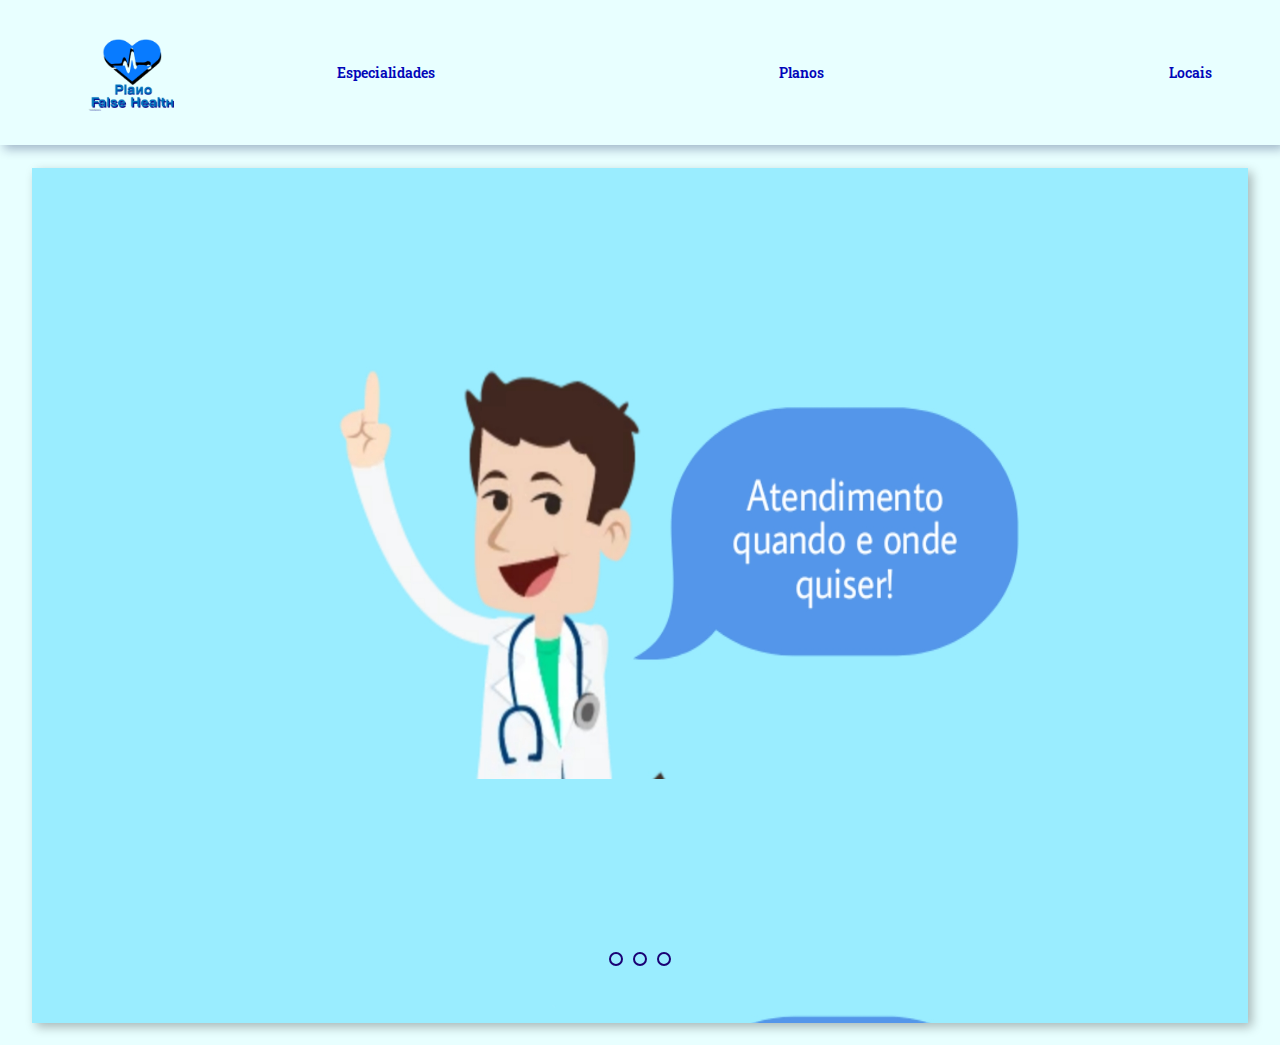
<file: index.html>
<!DOCTYPE html>
<html lang="pt-br">

<head>
    <meta charset="UTF-8">
    <meta name="viewport" content="width=device-width, initial-scale=1.0">
    <link rel="stylesheet" href="css/style.css">
    <script src="js/script.js" defer></script>

    <!-- FONTES -->
    <link rel="preconnect" href="https://fonts.googleapis.com">
    <link rel="preconnect" href="https://fonts.gstatic.com" crossorigin>
    <link href="https://fonts.googleapis.com/css2?family=Roboto+Slab:wght@100..900&display=swap" rel="stylesheet">

    <link rel="preconnect" href="https://fonts.googleapis.com">
    <link rel="preconnect" href="https://fonts.gstatic.com" crossorigin>
    <link href="https://fonts.googleapis.com/css2?family=Crimson+Pro:ital,wght@0,200..900;1,200..900&display=swap" rel="stylesheet">

    <!-- FAVICONS -->
    <link rel="apple-touch-icon" sizes="180x180" href="favicons/apple-touch-icon.png">
    <link rel="icon" type="image/png" sizes="32x32" href="favicons/favicon-32x32.png">
    <link rel="icon" type="image/png" sizes="16x16" href="favicons/favicon-16x16.png">
    <link rel="manifest" href="favicons/site.webmanifest">
    <title>Hospital False Med</title>
</head>

<body>
    <header>
        <nav class="nav_principal">
            <a href="index.html">
                <img src="images/fundo1.png" width="20" height="20" alt="" class="logotipo">
            </a>
            <div class="menu">
                <a href="especialidades.html">Especialidades</a>
                <a href="planos.html">Planos</a>
                <a href="locais.html">Locais</a>
            </div>
        </nav>
    </header>

    <main class="main">
        <section class="section_1">
            <div class="slider">
                <div class="slides">
                    <input type="radio" name="btn_radio" id="btn1">
                    <input type="radio" name="btn_radio" id="btn2">
                    <input type="radio" name="btn_radio" id="btn3">

                    <div class="slide first">
                        <img src="images/Picsart_24-04-07_16-02-31-211.jpg" alt="Imagem 1">
                    </div>
                    <div class="slide second">
                        <img src="images/Picsart_24-04-07_16-03-59-689.jpg" alt="Imagem 2">
                    </div>
                    <div class="slide third">
                        <img src="images/Picsart_24-04-07_16-09-45-790.jpg" alt="Imagem 3">
                    </div>

                    <div class="nav_auto">
                        <div class="auto-btn1"></div>
                        <div class="auto-btn2"></div>
                        <div class="auto-btn3"></div>
                    </div>
                </div>

                <div class="manual-nav">
                    <label for="btn1" class="manual-btn"></label>
                    <label for="btn2" class="manual-btn"></label>
                    <label for="btn3" class="manual-btn"></label>
                </div>
            </div>
        </section>
    </main>
</body>

</html>
</file>
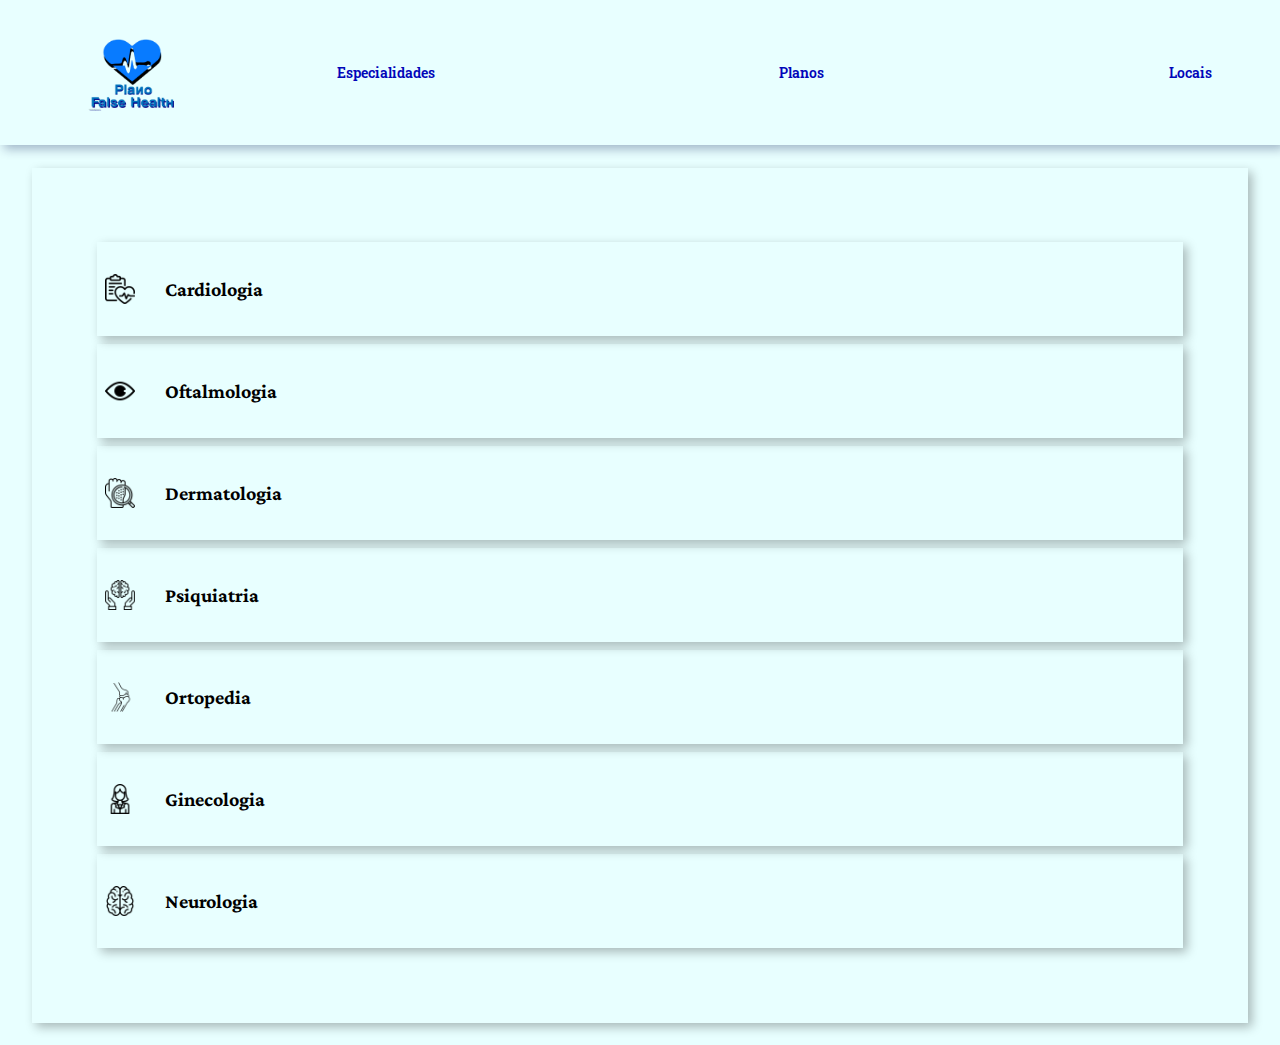
<file: especialidades.html>
<!DOCTYPE html>
<html lang="pt-br">

<head>
    <meta charset="UTF-8">
    <meta name="viewport" content="width=device-width, initial-scale=1.0">
    <link rel="stylesheet" href="css/style.css">
    <script src="js/script.js" defer></script>

    <!-- FONTES -->
    <link rel="preconnect" href="https://fonts.googleapis.com">
    <link rel="preconnect" href="https://fonts.gstatic.com" crossorigin>
    <link href="https://fonts.googleapis.com/css2?family=Roboto+Slab:wght@100..900&display=swap" rel="stylesheet">

    <link rel="preconnect" href="https://fonts.googleapis.com">
    <link rel="preconnect" href="https://fonts.gstatic.com" crossorigin>
    <link href="https://fonts.googleapis.com/css2?family=Crimson+Pro:ital,wght@0,200..900;1,200..900&display=swap" rel="stylesheet">

    <!-- FAVICONS -->
    <link rel="apple-touch-icon" sizes="180x180" href="favicons/apple-touch-icon.png">
    <link rel="icon" type="image/png" sizes="32x32" href="favicons/favicon-32x32.png">
    <link rel="icon" type="image/png" sizes="16x16" href="favicons/favicon-16x16.png">
    <link rel="manifest" href="favicons/site.webmanifest">
    <title>Hospital False Med</title>
</head>

<body>
    <header>
        <nav class="nav_principal">
            <a href="index.html">
                <img src="images/fundo1.png" width="20" height="20" alt="" class="logotipo">
            </a>
            <div class="menu">
                <a href="especialidades.html">Especialidades</a>
                <a href="planos.html">Planos</a>
                <a href="locais.html">Locais</a>
            </div>
        </nav>
    </header>

    <main class="themain">
        <section class="section_1">
            <div class="container-cat">
                <div class="categorias card">
                    <img src="images/cardiologia.png" width="20" height="20" alt="">
                    <h1>Cardiologia</h1>
                </div>
                <div class="categorias oftalmo">
                    <img src="images/olho.png" width="20" height="20" alt="">
                    <h1>Oftalmologia</h1>
                </div>
                <div class="categorias dermato">
                    <img src="images/dermatologia.png" width="20" height="20" alt="">
                    <h1>Dermatologia</h1>
                </div>
                <div class="categorias psiq">
                    <img src="images/cerebro-humano.png" width="20" height="20" alt="">
                    <h1>Psiquiatria</h1>
                </div>
                <div class="categorias orto">
                    <img src="images/articulacao.png" width="20" height="20" alt="">
                    <h1>Ortopedia</h1>
                </div>
                <div class="categorias gineco">
                    <img src="images/woman.png" width="20" height="20" alt="">
                    <h1>Ginecologia</h1>
                </div>
                <div class="categorias neuro">
                    <img src="images/cerebro.png" width="20" height="20" alt="">
                    <h1>Neurologia</h1>
                </div>
            </div>
        </section>
    </main>
</body>

</html>
</file>
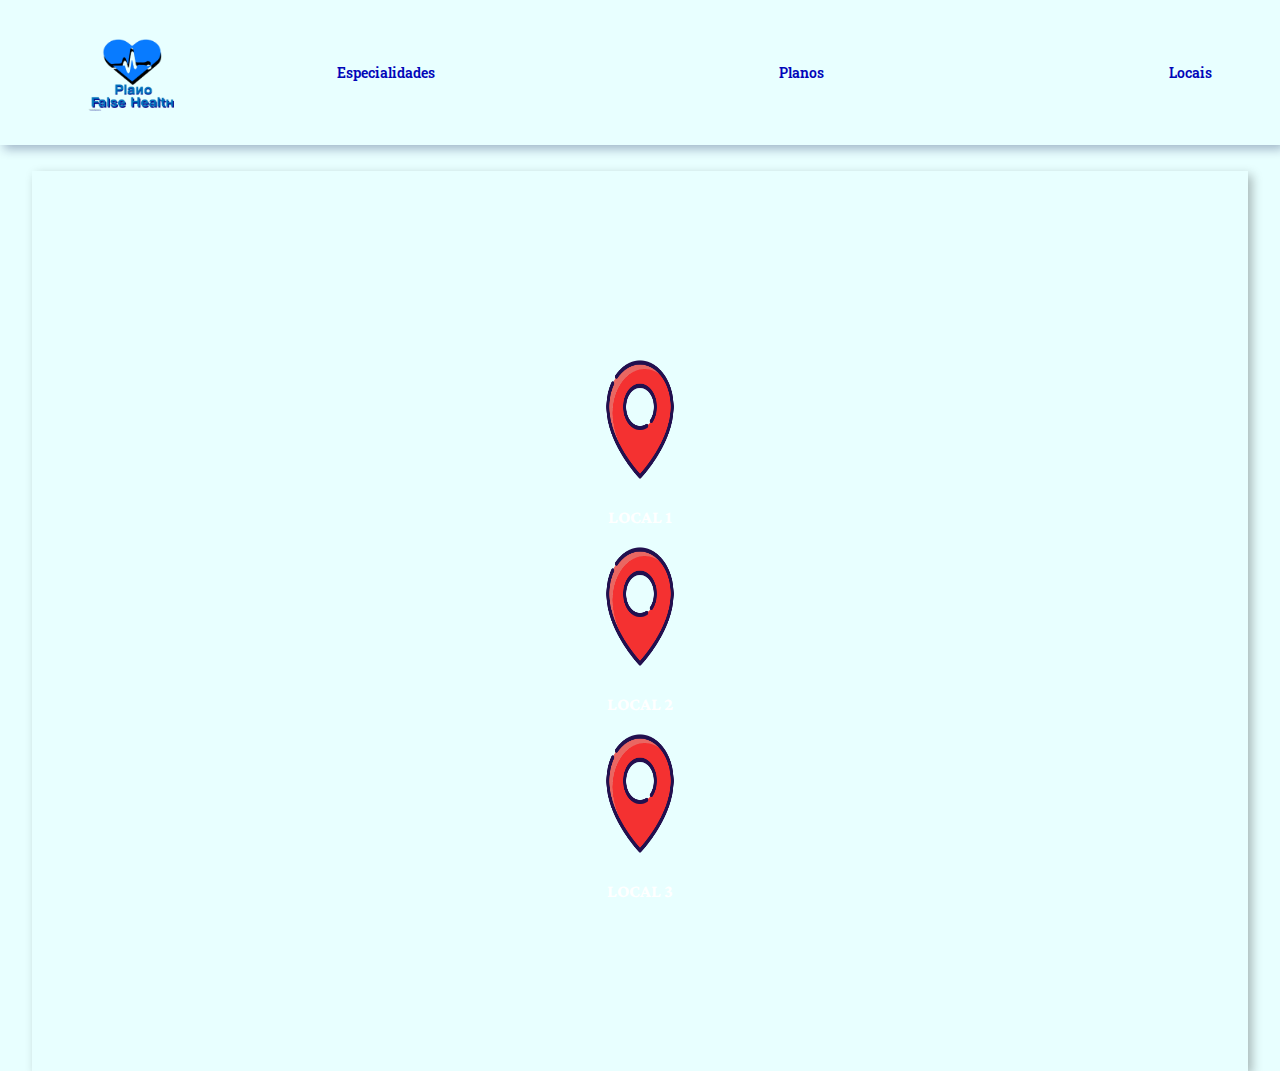
<file: locais.html>
<!DOCTYPE html>
<html lang="pt-br">

<head>
    <meta charset="UTF-8">
    <meta name="viewport" content="width=device-width, initial-scale=1.0">
    <link rel="stylesheet" href="css/style.css">
    <script src="js/script.js" defer></script>

    <!-- FONTES -->
    <link rel="preconnect" href="https://fonts.googleapis.com">
    <link rel="preconnect" href="https://fonts.gstatic.com" crossorigin>
    <link href="https://fonts.googleapis.com/css2?family=Roboto+Slab:wght@100..900&display=swap" rel="stylesheet">

    <link rel="preconnect" href="https://fonts.googleapis.com">
    <link rel="preconnect" href="https://fonts.gstatic.com" crossorigin>
    <link href="https://fonts.googleapis.com/css2?family=Crimson+Pro:ital,wght@0,200..900;1,200..900&display=swap" rel="stylesheet">

    <!-- FAVICONS -->
    <link rel="apple-touch-icon" sizes="180x180" href="favicons/apple-touch-icon.png">
    <link rel="icon" type="image/png" sizes="32x32" href="favicons/favicon-32x32.png">
    <link rel="icon" type="image/png" sizes="16x16" href="favicons/favicon-16x16.png">
    <link rel="manifest" href="favicons/site.webmanifest">
    <title>Hospital False Med</title>
</head>

<body>
    <header>
        <nav class="nav_principal">
            <a href="index.html">
                <img src="images/fundo1.png" width="20" height="20" alt="" class="logotipo">
            </a>
            <div class="menu">
                <a href="especialidades.html">Especialidades</a>
                <a href="planos.html">Planos</a>
                <a href="locais.html">Locais</a>
            </div>
        </nav>
    </header>

    <main>
        <section class="section_locals">
            <img class="pin pin_rj" src="images/pin.png" alt="">
            <h2 class="localh2">LOCAL 1</h2>
            <div class="div_local rj">
                <div class="cont_text">
                    <h1>RIO DE JANEIRO</h1>
                    <h3>Bairro X</h3>
                </div>
                    <img class="black" src="images/pontos(1).png" alt="">
                    <img class="white" src="images/imageswhite/Picsart_24-04-08_01-05-35-139.png" alt="">
            </div>

            <img class="pin pin_mg" src="images/pin.png" alt="">
            <h2 class="localh2">LOCAL 2</h2>
            <div class="div_local mg">
                <div class="cont_text">
                    <h1>MINAS GERAIS</h1>
                    <h3>Bairro Y</h3>
                </div>
                    <img class="black" src="images/pontos.png" alt="">
                    <img class="white" src="images/imageswhite/Picsart_24-04-08_01-05-26-456.png" alt="">
            </div>

            <img class="pin pin_sp" src="images/pin.png" alt="">
            <h2 class="localh2">LOCAL 3</h2>
            <div class="div_local sp">
                <div class="cont_text">
                    <h1>SÃO PAULO</h1>
                    <h3>Bairro Z</h3>
                </div>
                    <img class="black" src="images/pontos(2).png" alt="">
                    <img class="white" src="images/imageswhite/Picsart_24-04-08_01-05-05-580.png" alt="">
            </div>
        </section>
    </main>
</body>

</html>
</file>
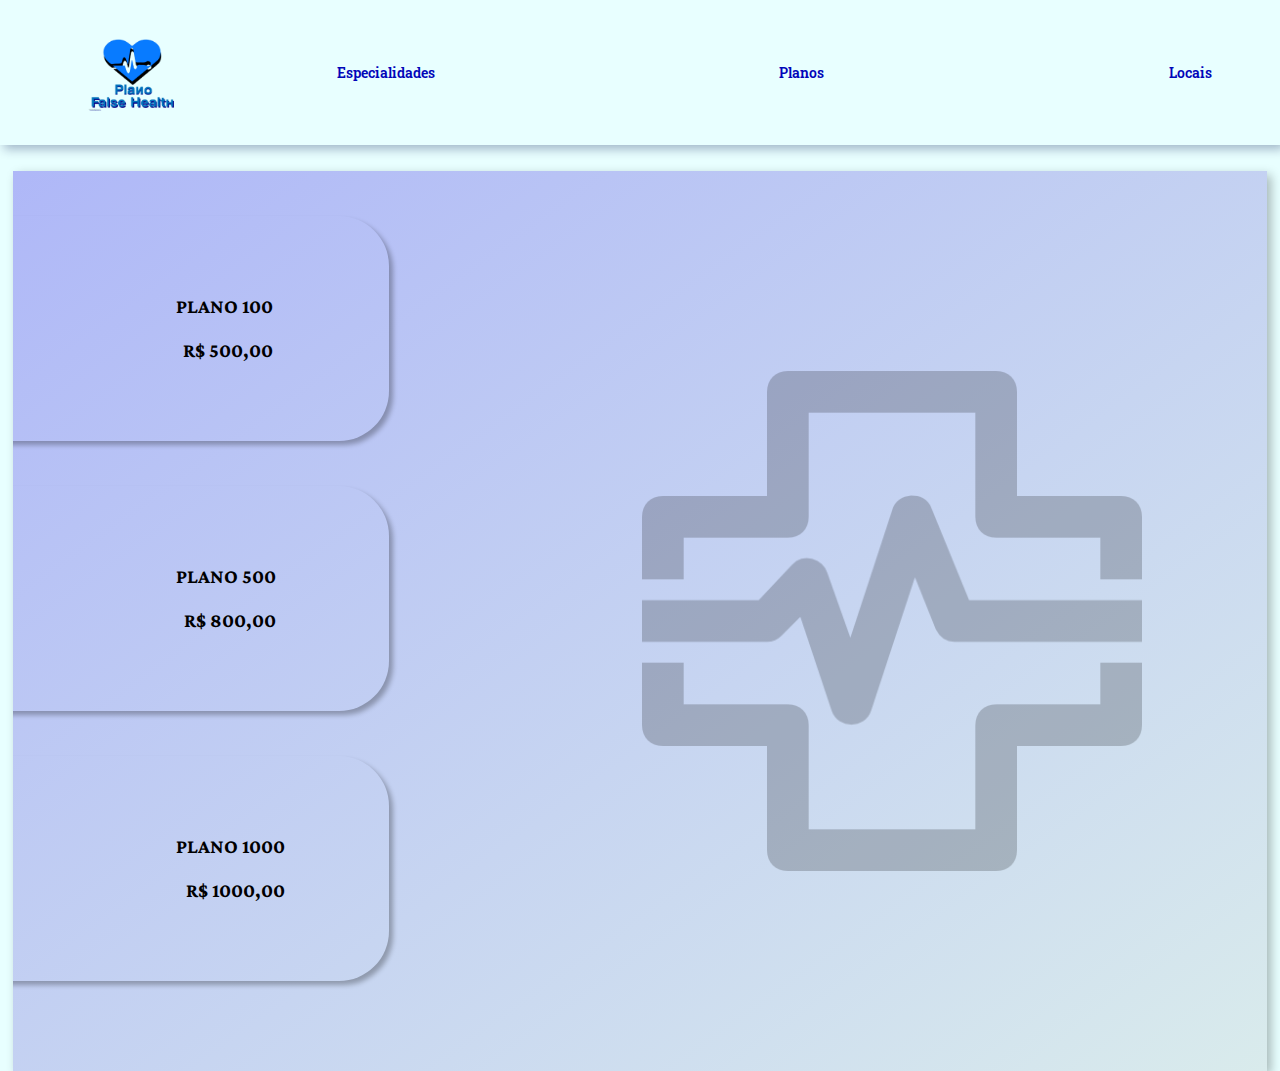
<file: planos.html>
<!DOCTYPE html>
<html lang="pt-br">

<head>
    <meta charset="UTF-8">
    <meta name="viewport" content="width=device-width, initial-scale=1.0">
    <link rel="stylesheet" href="css/style.css">
    <script src="js/script.js" defer></script>

    <!-- FONTES -->
    <link rel="preconnect" href="https://fonts.googleapis.com">
    <link rel="preconnect" href="https://fonts.gstatic.com" crossorigin>
    <link href="https://fonts.googleapis.com/css2?family=Roboto+Slab:wght@100..900&display=swap" rel="stylesheet">

    <link rel="preconnect" href="https://fonts.googleapis.com">
    <link rel="preconnect" href="https://fonts.gstatic.com" crossorigin>
    <link href="https://fonts.googleapis.com/css2?family=Crimson+Pro:ital,wght@0,200..900;1,200..900&display=swap"
        rel="stylesheet">

    <!-- FAVICONS -->
    <link rel="apple-touch-icon" sizes="180x180" href="favicons/apple-touch-icon.png">
    <link rel="icon" type="image/png" sizes="32x32" href="favicons/favicon-32x32.png">
    <link rel="icon" type="image/png" sizes="16x16" href="favicons/favicon-16x16.png">
    <link rel="manifest" href="favicons/site.webmanifest">

    <title>Hospital False Med</title>
</head>

<body>
    <header>
        <nav class="nav_principal">
            <a href="index.html">
                <img src="images/fundo1.png" width="20" height="20" alt="" class="logotipo">
            </a>
            <div class="menu">
                <a href="especialidades.html">Especialidades</a>
                <a href="planos.html">Planos</a>
                <a href="locais.html">Locais</a>
            </div>
        </nav>
    </header>

    <main>
        <section class="section_plans">
            <img src="images/saude.png" class="png_saude" alt="">
            <div class="plano plano1">
                <p>Plano com direito as 10 especialidades<br>Sem Ambulância<br>Sem UTI</p>
                <img src="images/cristo.png" width="30" height="30" alt="">
                <h1>PLANO 100 <br> <br>R$ 500,00</h1>
            </div>
            <div class="plano plano2">
                <p>Plano com direito as 10 especialidades<br>Com Ambulância<br>Sem UTI</p>
                <img src="images/cristo.png" width="30" height="30" alt="">
                <h1>PLANO 500 <br> <br>R$ 800,00</h1>
            </div>
            <div class="plano plano3">
                <p>Plano com direito as 10 especialidades<br>Com Ambulância<br>Com UTI</p>
                <img src="images/cristo.png" width="30" height="30" alt="">
                <h1>PLANO 1000 <br> <br>R$ 1000,00</h1>
            </div>
        </section>
    </main>
</body>

</html>
</file>
<file: css/style.css>
* {
    padding: 0;
    margin: 0;
    box-sizing: border-box;
}

body {
    width: 100vw;
    height: 100vh;
    background-color: rgba(0, 255, 255, 0.089);
    overflow: auto;
}

header {
    box-shadow: 4px 4px 10px rgba(3, 20, 77, 0.315);
    width: 100vw;
    padding: 2%;
    font-family: "Roboto Slab", serif;
}

main {
    width: 100%;
    height: 100%;
    display: flex;
    justify-content: center;
    align-items: center;
    font-family: "Crimson Pro", serif;
}

section {
    width: 95%;
    height: 95%;
    box-shadow: 4px 4px 10px rgba(0, 0, 0, 0.281);
}

.nav_principal {
    display: flex;
    justify-content: center;
    align-items: center;
    font-size: 14px;
    gap: 5px;
}

.logotipo {
    margin-left: 0;
    margin-right: 150px;
    width: 100px;
    height: 90px;
    transition: 1s;
}

.logotipo:hover {
    transform: scale(1.1);
}

.slides input {
    display: none;
}

.menu {
    width: 70%;
    display: flex;
    justify-content: space-between;
    align-items: center;
    gap: 40%;
}

.menu a {
    text-decoration-line: none;
    color: rgb(1, 5, 185);
    font-weight: 600;
    transition: 3s;
}

.menu a:hover {
    transform: scale(1.2);
}

.slider {
    width: 100%;
    height: 100%;
    overflow: hidden;
    display: flex;
    justify-content: center;
    align-items: center;
    flex-direction: column;
    position: relative;
}

.slides {
    overflow: hidden;
    width: 100%;
    height: 100%;
    display: flex;
    flex-direction: column;
}

.slide {
    width: 100%;
    height: 100%;
}

.slide img {
    width: 100%;
    height: 120%;
}

.manual-nav {
    width: 15%;
    height: 5%;
    position: absolute;
    display: flex;
    justify-content: center;
    align-items: center;
    border-radius: 15px;
    opacity: 1;
    bottom: 5%;
    transition: 1s;
}

.manual-btn {
    border: 2px solid rgb(26, 2, 116);
    bottom: 0%;
    height: 2%;
    padding: 5px;
    border-radius: 10px;
    cursor: pointer;
    margin: 5px;
    transition: 1s;
}

.second {
    height: 110%;
}

.first,
.second,
.third {
    transition: 1s;
}

.manual-nav:hover {
    background-color: rgba(241, 243, 245, 0.808);
}

.manual-btn:hover {
    background-color: rgb(0, 24, 31);
}

#btn1:checked~.first {
    margin-left: 0;
}

#btn2:checked~.first {
    margin-top: -45%;
}

#btn3:checked~.second {
    margin-top: -100%;
}

/* CATEGORIAS */

.container-cat {
    width: 100%;
    height: 100%;
    display: flex;
    justify-content: center;
    align-items: center;
    flex-direction: column;
    margin: 5px;
}

.categorias {
    width: 90%;
    height: 11%;
    box-shadow: 4px 4px 10px rgba(0, 0, 0, 0.281);
    margin: 4px;
    transition: 2s;
    display: flex;
    align-items: center;
    text-align: left;
    padding: 8px;
}

.categorias img {
    width: 30px;
    height: 30px;
}

.categorias:hover {
    transform: scale(1.07);
    color: white;
    font-weight: 800;
}

.categorias {
    transition: 2s;
}

.categorias h1 {
    margin-left: 30px;
    font-size: 20px;
}

.card:hover {
    background-color: rgba(240, 128, 128, 0.911);
}

.oftalmo:hover {
    background-color: rgba(207, 198, 61, 0.911);
}

.dermato:hover {
    background-color: rgba(60, 184, 71, 0.911);
}

.psiq:hover {
    background-color: rgba(49, 117, 145, 0.911);
}

.orto:hover {
    background-color: rgba(196, 193, 35, 0.911);
}

.gineco:hover {
    background-color: rgba(240, 81, 200, 0.822);
}

.neuro:hover {
    background-color: rgba(167, 71, 231, 0.911);
}


.section_plans {
    width: 98%;
    height: 100%;
    display: flex;
    justify-content: center;
    overflow: auto;
    align-items: center;
    flex-direction: column;
    position: relative;
    margin-top: 4%;
    background-image: linear-gradient(to bottom right, rgba(139, 139, 243, 0.616), rgb(217, 235, 236));
}

.section_plans img {
    position: absolute;
    width: 500px;
    height: 500px;
    right: 10%;
    opacity: 0.2;
}

.png_saude {
    animation: float 2s infinite ease-in-out alternate;
}

@keyframes float {
    0% {
        transform: translateY(0);
    }

    100% {
        transform: translateY(4vh);
    }
}

@keyframes gradiente {
    0% {
        background: linear-gradient(to right, rgba(6, 6, 219, 0.767), rgb(139, 162, 238), rgb(255, 255, 255));
        background-size: 300vw 200vw;
        background-position: 0vw 0vh;
    }

    50% {
        background: linear-gradient(to right, rgba(6, 6, 219, 0.767), rgb(139, 162, 238), rgb(255, 255, 255));
        background-size: 300vw 200vw;
        background-position: -50vw -50vw;
    }

    100% {
        background: linear-gradient(to right, rgba(6, 6, 219, 0.767), rgb(139, 162, 238), rgb(255, 255, 255));
        background-size: 300vw 200vw;
        background-position: -90vw -80vw;
    }
}

.plano {
    width: 80%;
    height: 25%;
    display: flex;
    align-items: center;
    box-shadow: 4px 4px 5px rgba(0, 0, 0, 0.281);
    position: absolute;
    border-radius: 50px;
    margin: 0 auto;
    left: -50%;
    transition: 2s;
}

.plano img {
    width: 0%;
    height: 80%;
    opacity: 0;
    transition: 2s;
}

.plano:hover {
    left: 10%;
    cursor: pointer;
    background-image: linear-gradient(to bottom right, blue, rgb(82, 223, 233));
    color: white;
    font-weight: 900;
}

.plano:hover h1 {
    margin-left: 20%;
    margin-right: 5%;
}

.plano:hover img {
    opacity: 0.4;
    width: 13%;
}

.plano1 {
    top: 5%;
}

.plano2 {
    top: 35%;
}

.plano3 {
    top: 65%;
}

.plano h1 {
    text-align: right;
    margin-right: 5%;
    margin-left: 40%;
    transition: 1s;
    font-size: 20px;
}

.plano p {
    margin-left: 10%;
    margin-right: 5%;
}


/*LOCAIS*/

.section_locals {
    width: 95%;
    height: 100%;
    display: flex;
    justify-content: center;
    overflow: auto;
    align-items: center;
    flex-direction: column;
    position: relative;
    margin-top: 4%;
    animation: gradiente 4s infinite ease-in-out alternate;
}

.pin {
    border: none;
    border-radius: 10px;
    width: 8%;
    height: 15%;
    margin-top: 12px;
    margin-bottom: 12px;
    transition: 1s;
    animation: float 3s infinite ease-in-out alternate;
}

.localh2 {
    margin-top: 8px;
    color: rgb(255, 255, 255);
    font-size: 18px;
}

.pin:hover {
    width: 9%;
    height: 17%;
    cursor: pointer;
}

.div_local {
    width: 95%;
    height: 30%;
    border-radius: 15px;
    box-shadow: 4px 4px 5px rgba(0, 0, 0, 0.411);
    margin-top: 7px;
    display: none;
    justify-content: center;
    align-items: center;
    padding: 20px;
    gap: 400px;
    transition: 1s;
    background-color: rgba(0, 0, 255, 0.247);
}

.div_local img {
    width: 80px;
    height: 80px;
    transition: 3s;
}

.white {
    display: none;
    width: 0px;
    height: 0px;
}

.div_local h1,
h3 {
    font-size: 20px;
    transition: 0.5s;
}

.div_local:hover {
    background-image: linear-gradient(to bottom right, rgb(18, 18, 104), rgb(3, 3, 39));
    color: white;

    .black {
        display: none;
    }

    .white {
        transform: scale(1.1);
        display: block;
    }
}

.section_1 {
    display: flex;
    justify-content: center;
    align-items: center;
}

.cont_text {
    text-align: left;
}

@media (max-width:920px) {
    .nav_principal {
        justify-content: center;
    }

    .nav_principal img {
        width: 40px;
        height: 40px;
    }

    .menu {
        justify-content: center;
        width: 40%;
        gap: 18%;
    }

    .menu a {
        font-size: 7px;
    }

    .section_1 {
        position: absolute;
        height: 50vh;
        top: 40%;
    }

    .slider {
        overflow: hidden;
    }

    .first img {
        height: 50vh;
    }

    .second img {
        height: 52vh;
    }

    #btn1:checked~.first {
        margin-top: 0%;
    }

    #btn2:checked~.first {
        margin-top: -26%;
    }

    #btn3:checked~.second {
        margin-top: -52%;
    }

    /* ESPECIALIDADES */

    .themain section {
        height: 100vh;
    }

    .container-cat {
        width: 95%;
        height: 95%;
    }

    .categorias {
        width: 80%;
        height: 10%;
    }

    .categorias img {
        width: 1vw;
        height: 1vw;
    }

    .categorias h1 {
        font-size: 7px;
    }

    /* PLANOS */

    .plano {
        width: 95%;
        height: 25%;
        left: -50%;
        transition: 2s;
    }

    .plano h1 {
        font-size: 17px;
        margin-left: 20%;
    }

    .plano img {
        width: 0%;
        height: 40%;
        opacity: 0;
        transition: 2s;
    }


    .plano:hover {
        left: 2%;
        cursor: pointer;
        background-image: linear-gradient(to bottom right, blue, rgb(82, 223, 233));
        color: white;
        font-weight: 900;
    }

    .plano:hover h1 {
        margin-left: 10%;
        margin-right: 5%;
    }

    .plano:hover img {
        opacity: 0.4;
        width: 5%;
    }
}

@keyframes change_color_mobile {
    0% {
    }
    100% 
    {
        background-image: linear-gradient(to bottom right, rgb(18, 18, 104), rgb(3, 3, 39));
        color: white;
    }
}

@keyframes change_display_white {
    0% {
        display: none;
    }
    100% 
    {
        display: block;
    }
}

@keyframes change_display_black {
    0% {
        display: block;
    }
    100% 
    {
        display: none;
    }
}

@media (max-width:420px) {

    /* INDEX */

    .section_1 {
        position: absolute;
        height: 30vh;
        top: 20%;
    }

    .first img {
        height: 30vh;
    }

    .second img {
        height: 35vh;
    }

    #btn1:checked~.first {
        margin-top: 0%;
    }

    #btn2:checked~.first {
        margin-top: -65%;
    }

    #btn3:checked~.second {
        margin-top: -130%;
    }

    /* ESPECIALIDADES */

    .themain section {
        height: 80vh;
    }

    .container-cat {
        width: 95%;
        height: 90%;
        padding: 1%;
    }

    .categorias {
        width: 95%;
        height: 30%;
    }

    .categorias img {
        width: 3vw;
        height: 3vw;
    }

    .categorias h1 {
        font-size: 7px;
    }

    /* PLANOS */

    .plano h1 {
        text-align: right;
        font-size: 20px;
        width: 80%;
    }

    .plano p {
        margin-left: 10%;
    }

    .plano:hover {
        left: 2%;
        cursor: pointer;
        background-image: linear-gradient(to bottom right, blue, rgb(82, 223, 233));
        color: white;
        font-weight: 900;
    }

    .plano:hover h1 {
        margin-left: 2%;
        margin-right: 30%;
    }

    .plano:hover img {
        height: 20%;
        width: 10%;
    }

    /* LOCAL */

    .pin {
        width: 20%;
        height: 10%;
        margin-bottom: 40px;
    }

    .pin:hover {
        width: 9%;
        height: 17%;
    }

    .div_local {
        gap: 15px;
    }

    .section_locals{
        position: absolute;
        top: 10%;
        height: 80vh;
    }
}
</file>
